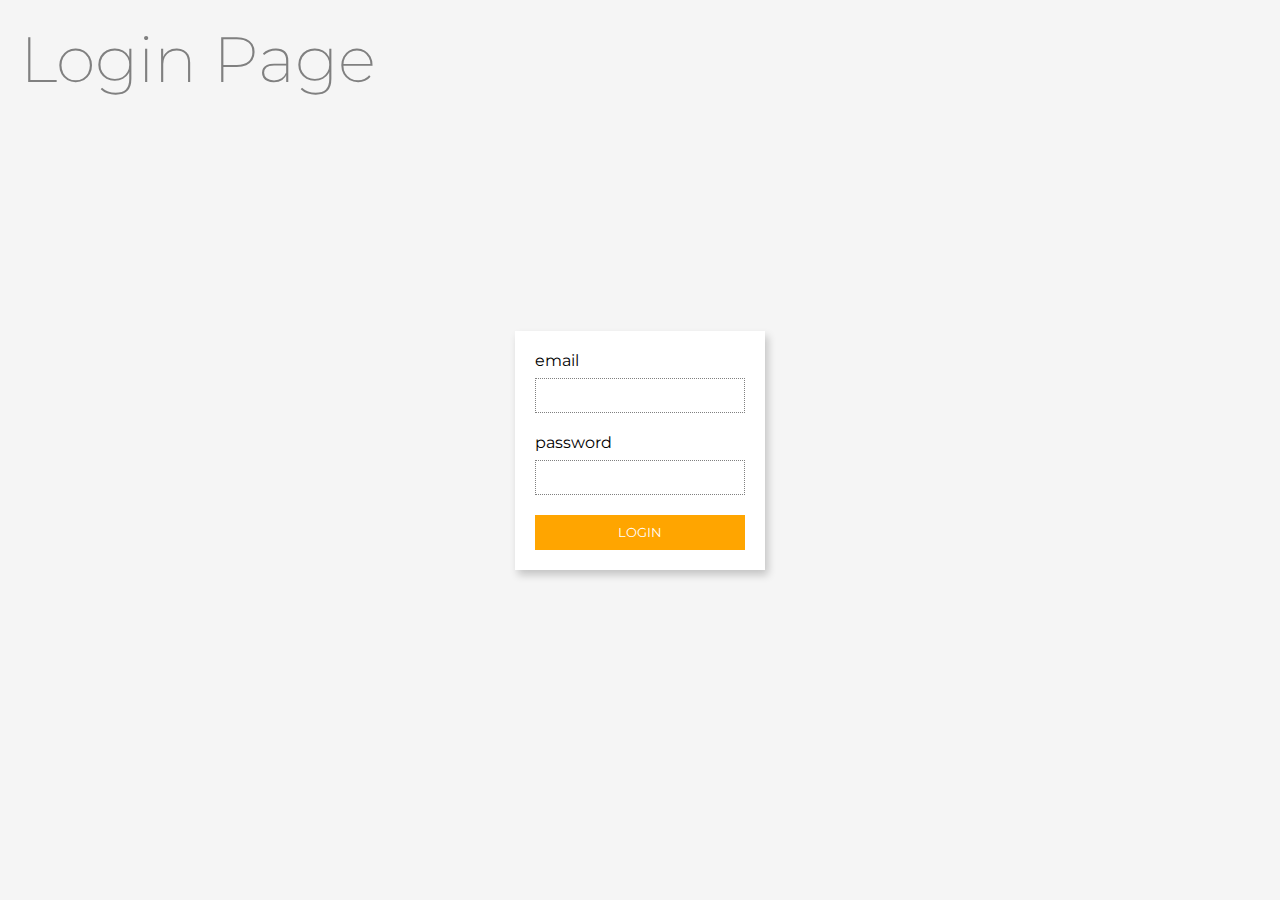
<file: index.html>
<!DOCTYPE html>
<html lang="en">
<head>
    <meta charset="UTF-8">
    <meta http-equiv="X-UA-Compatible" content="IE=edge">
    <meta name="viewport" content="width=device-width, initial-scale=1.0">
    <meta name="description" content="Jvalley Belajar JS If Else Statment" />
    <meta name="og:title" content="Jvalley Kelas Javascript" />
    <meta name="og:description" content="Jvalley Belajar JS If Else Statment" />
    <meta name="og:image" content="https://picsum.photos/seed/13/300" />
    <link rel="stylesheet" href="./style.css">
    <title>if else</title>
</head>
<body>
    
    <main class="container">

        <h3 class="page_title">Login Page</h3>
        
        <form class="login_form" onsubmit="handleSubmit(event)">
            <div class="form_group">
                <label for="email">email</label>
                <input type="email" id="email" required>
            </div>

            <div class="form_group">
                <label for="password">password</label>
                <input type="password" id="password" required >
            </div>

            <button type="submit">login</button>

        </form>

    </main>
    
    
    
    <script src="./main.js"></script>
</body>
</html>
</file>
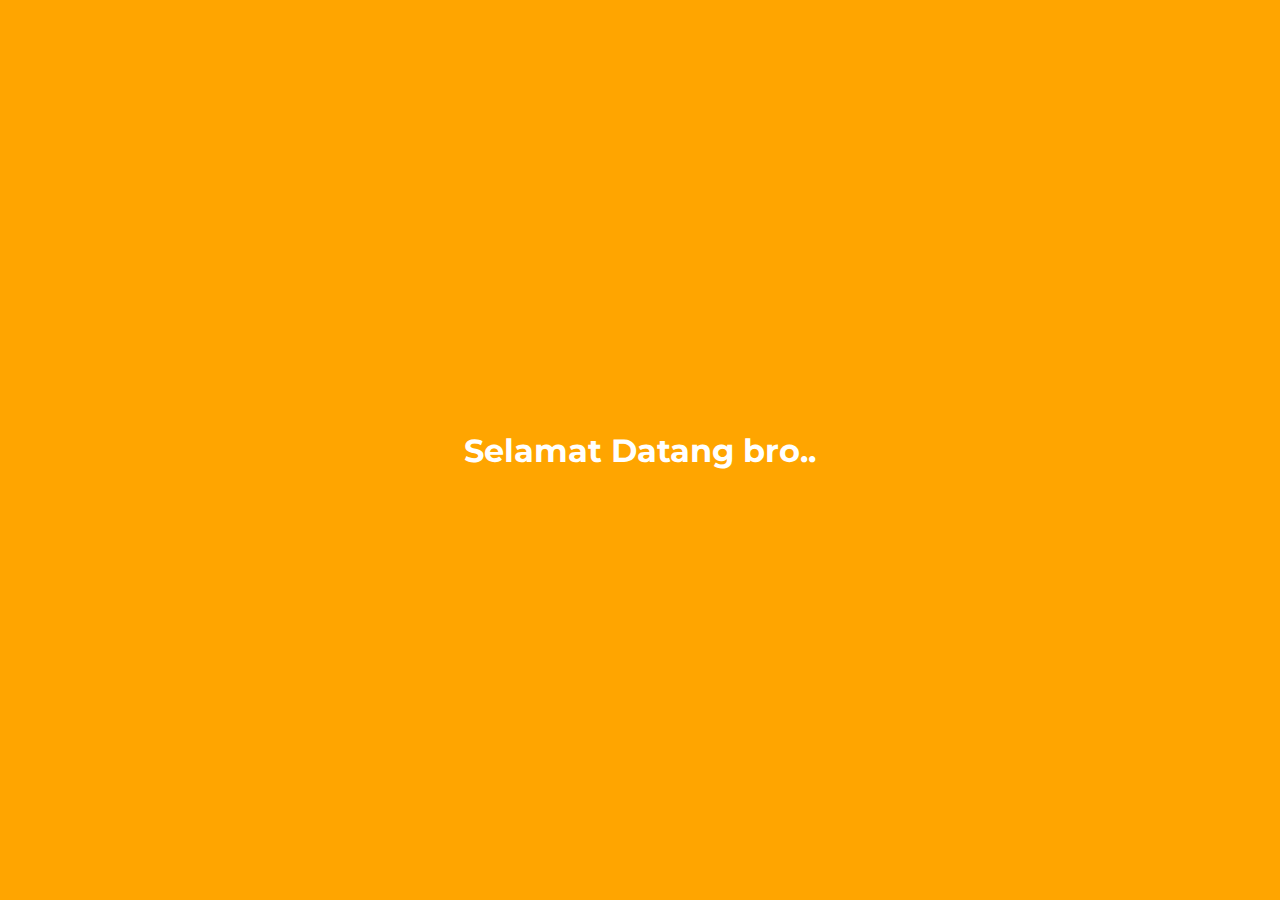
<file: home.html>
<!DOCTYPE html>
<html lang="en">
<head>
    <meta charset="UTF-8">
    <meta http-equiv="X-UA-Compatible" content="IE=edge">
    <meta name="viewport" content="width=device-width, initial-scale=1.0">
    <meta name="description" content="Jvalley Belajar JS If Else Statment" />
    <meta name="og:title" content="Jvalley Kelas Javascript" />
    <meta name="og:description" content="Jvalley Belajar JS If Else Statment" />
    <meta name="og:image" content="https://picsum.photos/seed/13/300" />
    <link rel="stylesheet" href="./style.css">
    <title>home</title>
</head>
<body>
    
    <main class="container" style="background-color: orange;">

       <h1 style="color: white;">Selamat Datang bro..</h1>

    </main>
    
    
    
    <script src="./main.js"></script>
</body>
</html>
</file>
<file: style.css>
/* CSS RESETER */
@import url('https://fonts.googleapis.com/css2?family=Montserrat:ital,wght@0,100;0,200;0,300;0,400;0,500;0,600;0,700;0,800;0,900;1,100;1,200;1,300;1,400;1,500;1,600;1,700;1,800;1,900&display=swap');


html{
    scroll-behavior: smooth;
}

*{
    box-sizing: border-box;
}

body{
    width: 100vw;
    height: auto;
    min-height: 100vh;
    padding: 0;
    margin: 0;
    overflow-x: hidden;
    background-color: whitesmoke;
    font-family: 'Montserrat', sans-serif;
}

p{
    line-height: 2;
}

a{
    color: inherit;
    text-decoration: none;
}


.container{
    width: 100vw;
    height: 100vh;
    display: flex;
    justify-content: center;
    align-items: center;
}

.login_form{
    width: 250px;
    height: auto;
    display: flex;
    flex-direction: column;
    padding: 20px;
    background-color: white;
    box-shadow: 3px 5px 8px rgba(0,0,0,0.2);
    gap: 20px;
}

.page_title{
    position: absolute;
    top: 20px;
    left: 20px;
    font-weight: 200;
    font-size: 4rem;
    color: gray;
    padding: 0;
    margin: 0;
}

.form_group{
    display: flex;
    flex-direction: column;
    gap: 8px;
}

.form_group input{
    height: 35px;
    padding: 0 8px;
    border: .2px dotted gray;
    font-family: inherit;
    outline-color: orange;
}

.login_form button{
    height: 35px;
    border: none;
    outline: none;
    font-family: inherit;
    text-transform: uppercase;
    background-color: orange;
    color: white;
}
</file>
